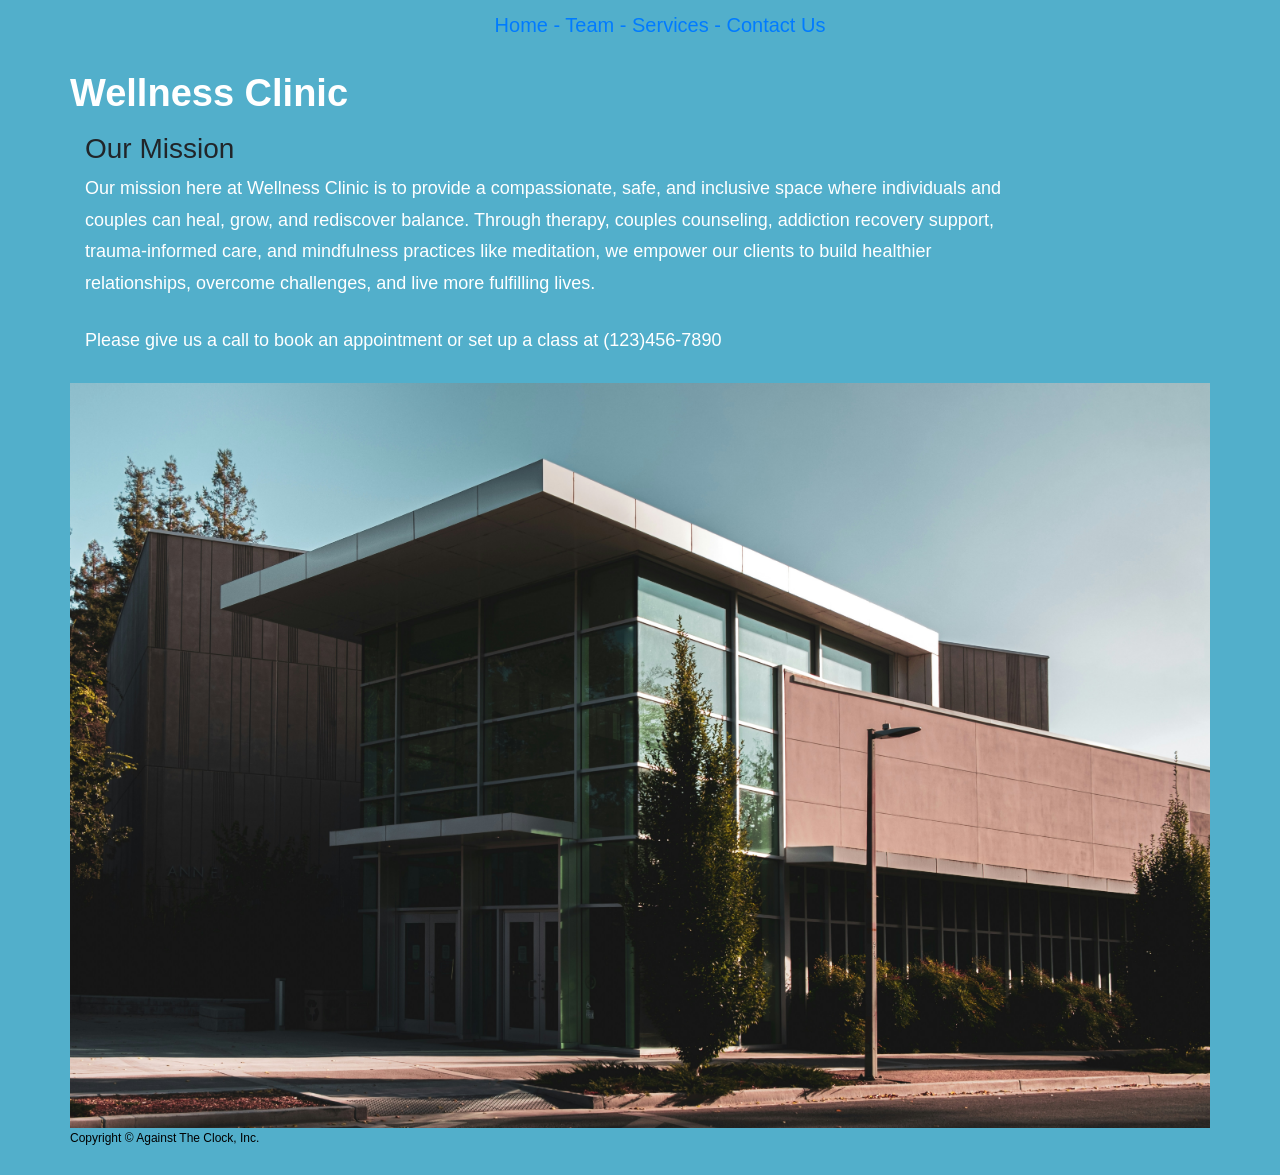
<file: index.html>
<!DOCTYPE html>
<html lang="en">
  <head>
    <meta charset="utf-8">
	<meta http-equiv="X-UA-Compatible" content="IE=edge">
	<meta name="viewport" content="width=device-width, initial-scale=1">
    <title>Wellness Clinic - Home</title>
    <!-- Bootstrap -->
	<link href="css/bootstrap-4.4.1.css" rel="stylesheet">
	<link href="css/design.css" rel="stylesheet" type="text/css">
  </head>
  <body>
	  <nav>
		  <ul><a href="index.html">Home -</a>
			  <a href="team.html">Team -</a>
			  <a href="services.html">Services -</a>
			  <a href="contact.html">Contact Us </a>
		  </ul>
	  </nav>
  	<div class="container">
  <div class="row">
        <div>
	  <h1>Wellness Clinic</h1>
    </div>
        <div class="col-xl-10"><h3>Our Mission</h3>
<p>Our mission here at Wellness Clinic is to provide a compassionate, safe, and inclusive space where individuals and couples can heal, grow, and rediscover balance. Through therapy, couples counseling, addiction recovery support, trauma-informed care, and mindfulness practices like meditation, we empower our clients to build healthier relationships, overcome challenges, and live more fulfilling lives.</p>
<p>Please give us a call to book an appointment or set up a class at (123)456-7890</p>
      </div>
		 <div> <img src="images/clinic.jpg" width="2048" height="1289" alt="" class="img-fluid"/></div>
    <div class="row">
        <div class="col-xl-12"><p class="footer">Copyright &copy; Against The Clock, Inc.</p></div>
      </div>
  	</div>
  	<!-- body code goes here -->


	<!-- jQuery (necessary for Bootstrap's JavaScript plugins) --> 
	<script src="js/jquery-3.4.1.min.js"></script>

	<!-- Include all compiled plugins (below), or include individual files as needed -->
	<script src="js/popper.min.js"></script> 
  <script src="js/bootstrap-4.4.1.js"></script>
  </body>
</html>
</file>
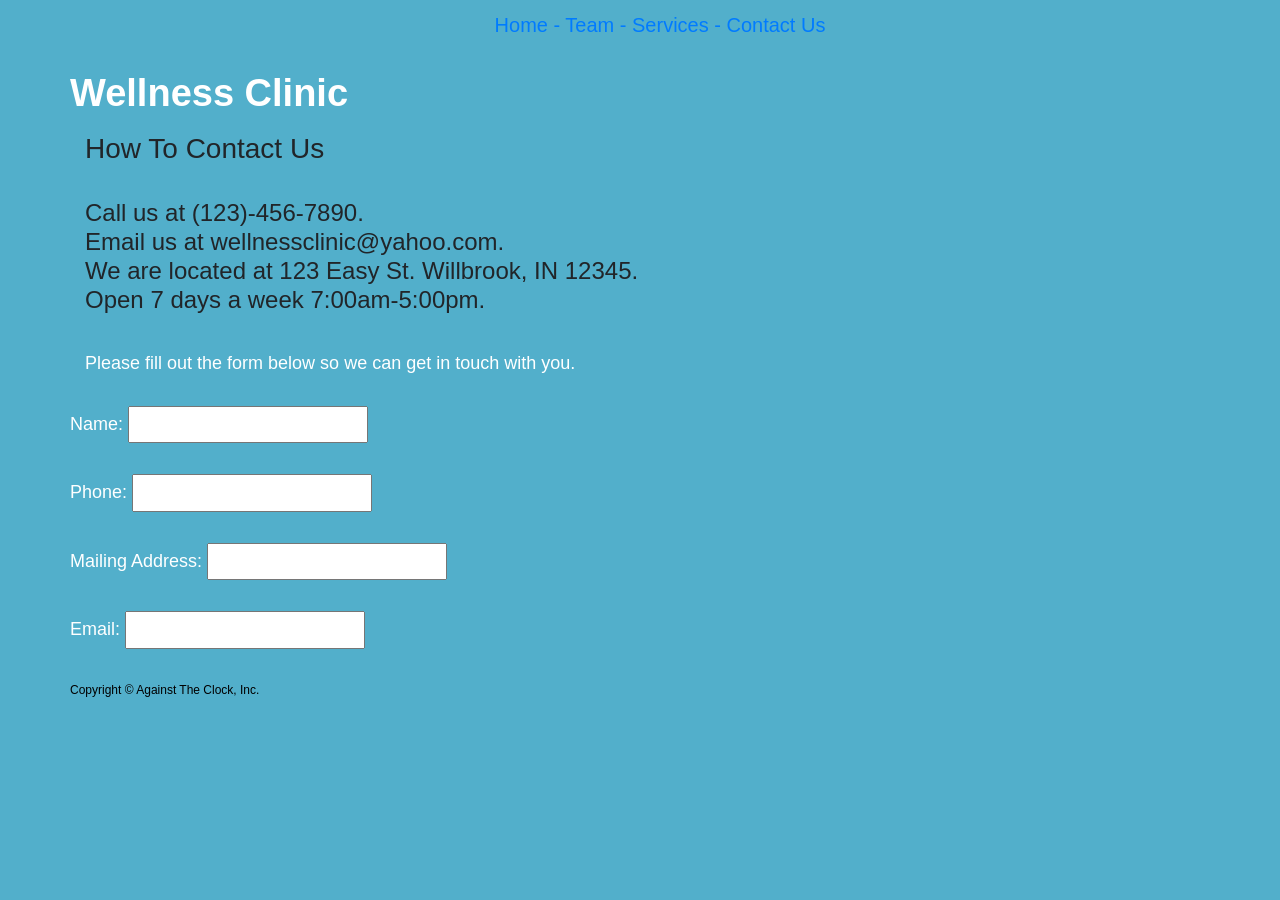
<file: contact.html>
<!DOCTYPE html>
<html lang="en">
  <head>
    <meta charset="utf-8">
	<meta http-equiv="X-UA-Compatible" content="IE=edge">
	<meta name="viewport" content="width=device-width, initial-scale=1">
    <title>Wellness Clinic - Contact</title>
    <!-- Bootstrap -->
	<link href="css/bootstrap-4.4.1.css" rel="stylesheet">
	<link href="css/design.css" rel="stylesheet" type="text/css">
  </head>
  <body>
	  <nav>
		  <ul><a href="index.html">Home -</a>
			  <a href="team.html">Team -</a>
			  <a href="services.html">Services -</a>
			  <a href="contact.html">Contact Us </a>
		  </ul>
	  </nav>
  	<div class="container">
      <div class="row">
        <div><h1>Wellness Clinic</h1></div>
        <div class="col-xl-10"><h3>How To Contact Us</h3>
			<p><h4>Call us at (123)-456-7890.<br> Email us at wellnessclinic@yahoo.com.<br> We are located at 123 Easy St. Willbrook, IN 12345.<br> Open 7 days a week 7:00am-5:00pm.</h4></p>
			<p>Please fill out the form below so we can get in touch with you. </p></div>
			
			<form action="mailto:info@clinic" method="post" name="register" id="register">
	  <p>
		<label for="name">Name:</label>
      <input name="name" type="text" required="required" id="name">
		</p>
		<p>
		  <label for="phone">Phone:</label>
          <input name="phone" type="tel" required="required" id="phone">
		</p>
		<p>
		  <label for="mail">Mailing Address:</label>
          <input name="mail" type="text" required="required" id="mail">
		</p>
		<p>
		  <label for="email">Email:</label>
          <input name="email" type="email" required="required" id="email">
		</p>
      <div class="row">
        <div class="col-xl-12"><p class="footer">Copyright &copy; Against The Clock, Inc.</p></div>
      </div>
		  </form></div></div>
  	<!-- body code goes here -->


	<!-- jQuery (necessary for Bootstrap's JavaScript plugins) --> 
	<script src="js/jquery-3.4.1.min.js"></script>

	<!-- Include all compiled plugins (below), or include individual files as needed -->
	<script src="js/popper.min.js"></script> 
  <script src="js/bootstrap-4.4.1.js"></script>
  </body>
</html>
</file>
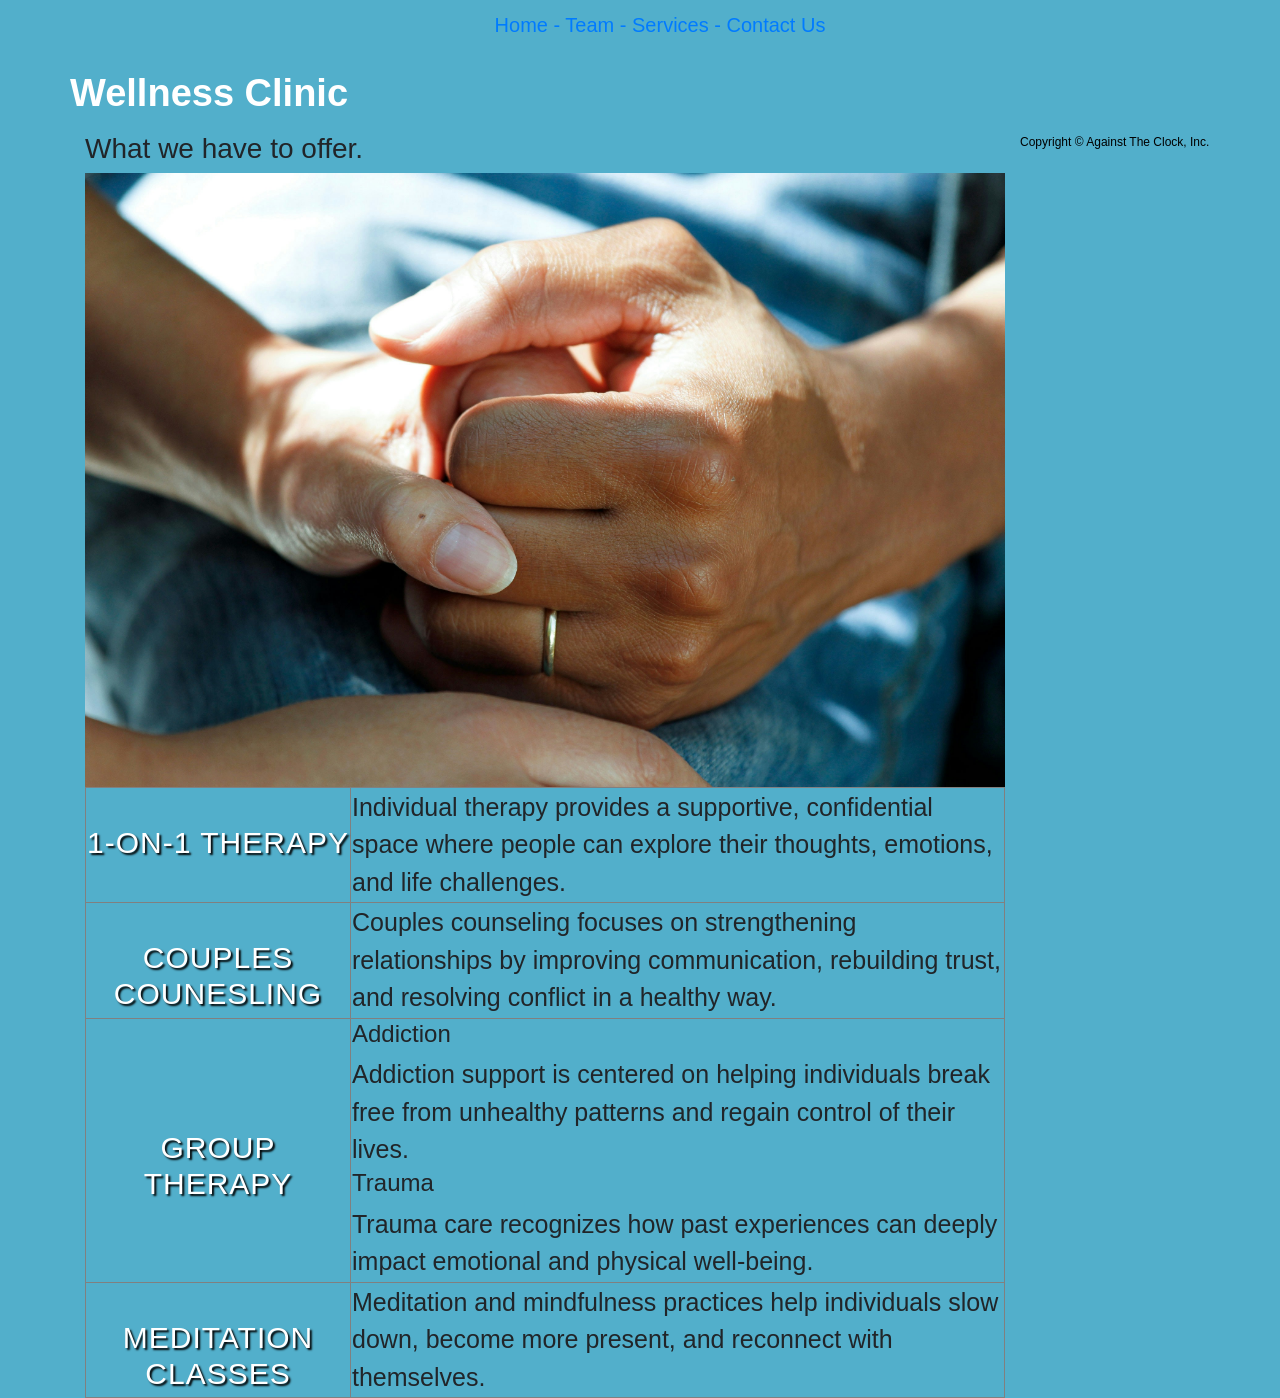
<file: services.html>
<!DOCTYPE html>
<html lang="en">
  <head>
    <meta charset="utf-8">
	<meta http-equiv="X-UA-Compatible" content="IE=edge">
	<meta name="viewport" content="width=device-width, initial-scale=1">
    <title>Wellness Clinic - Services</title>
    <!-- Bootstrap -->
	<link href="css/bootstrap-4.4.1.css" rel="stylesheet">
	<link href="css/design.css" rel="stylesheet" type="text/css">
  </head>
  <body>
	  <nav>
		  <ul><a href="index.html">Home -</a>
			  <a href="team.html">Team -</a>
			  <a href="services.html">Services -</a>
			  <a href="contact.html">Contact Us </a>
		  </ul>
	  </nav>
  	<div class="container">
      <div class="row">
        <div><h1>Wellness Clinic</h1></div>
        <div class="col-xl-10">
<h3>What we have to offer.</h3>
			<div> <img src="images/holdinghands.jpg" width="7224" height="4821" alt="" class="img-fluid"> </div>
<table width="200" border="1">
        <tbody>
              <tr>
                <td><h2>1-on-1 Therapy</h2></td>
                <td>Individual therapy provides a supportive, confidential space where people can explore their thoughts, emotions, and life challenges.</td>
              </tr>
              <tr>
				  <td><h2>Couples Counesling</h2></td>
                <td>Couples counseling focuses on strengthening relationships by improving communication, rebuilding trust, and resolving conflict in a healthy way.</td>
              </tr>
              <tr>
                <td><h2>Group Therapy</h2></td>
                <td><h4>Addiction</h4>Addiction support is centered on helping individuals break free from unhealthy patterns and regain control of their lives.<br><h4>Trauma</h4>Trauma care recognizes how past experiences can deeply impact emotional and physical well-being.</td>
              </tr>
              <tr>
                <td><h2>Meditation Classes</h2></td>
                <td>Meditation and mindfulness practices help individuals slow down, become more present, and reconnect with themselves.</td>
              </tr>
            </tbody>
          </table>
        </div>
		
      <div class="row">
        <div class="col-xl-12"><p class="footer">Copyright &copy; Against The Clock, Inc.</p></div>
      </div>
  	</div>
  	<!-- body code goes here -->


	<!-- jQuery (necessary for Bootstrap's JavaScript plugins) --> 
	<script src="js/jquery-3.4.1.min.js"></script>

	<!-- Include all compiled plugins (below), or include individual files as needed -->
	<script src="js/popper.min.js"></script> 
  <script src="js/bootstrap-4.4.1.js"></script>
  </div></body>
</html>
</file>
<file: css/design.css>
@charset "UTF-8";
body {
    background-attachment: fixed;
    background-repeat: no-repeat;
    background-position: top right;
    background-color: #52AFCB;
    margin: 10px 10px 0px 10px;
}

table {
    display: table-row-group;
    font-size: 25px;
}
nav {
    font-family: Gotham, "Helvetica Neue", Helvetica, Arial, sans-serif;
    font-style: normal;
    font-weight: 100;
    font-size: 20px;
    text-align: center;
    color: #FFF;
}

h1 {
	font-size: 24px;
	font-weight: 800;
	text-align: center;
	color: #FFF;
	margin: 0;
	padding: 15px 0px 15px 0px;
}
h2  {
    height: 30px;
    font-size: 30px;
    text-align: center;
    color: #FFF;
    margin: 0px;
    padding-bottom: 40px;
    letter-spacing: 1px;
    text-transform: uppercase;
    text-shadow: 2px 2px 2px rgba(0,0,0,1.00);
}
p {
	font-size: 14px;
	font-weight: 100;
	line-height: 175%;
	color: #FFF;
	padding-bottom: 10px;
}
.feature-section {
	margin: 15px 0px 15px 0px;
	padding: 15px 0px 0px 0px;
	border-radius: 20px 20px 0px 0px;
	background-image: url(../images/bricks.png);
}
.feature-section p {
	color: #000000;
	background-color: rgba(255,255,255,0.80);
	font-size: 13px;
	padding: 10px 10px 15px 10px;
	margin: 0px;
}
.footer {
    color: #000;
    font-size: 12px;
}

@media screen and (min-width:768px){
}

h1 {
	font-size: 38px;
}

p {
	font-size: 18px;
}

.feature-section p {
	font-size: 16px;
}

@media (max-width: 767.98px){
	.feature-section {
    max-height: 55px;
    overflow: hidden;
    -webkit-transition: all 0.5s linear 0s;
    -o-transition: all 0.5s linear 0s;
    transition: all 0.5s linear 0s;
	}
}
.feature-section:hover {
    min-height: 999px;
}
</file>
